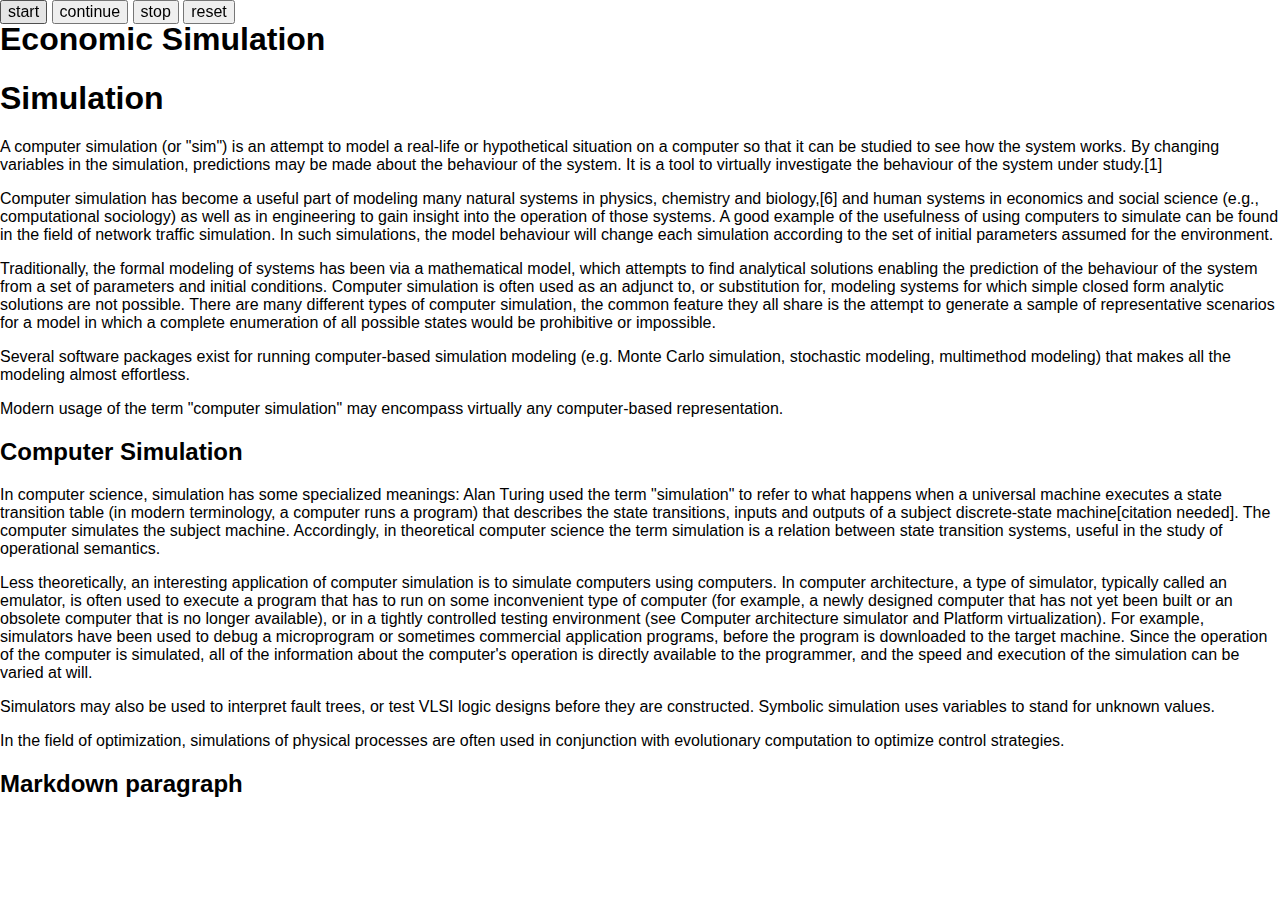
<file: index.html>
<!DOCTYPE html>
<html>
<head>
<title>Simulation</title>
<meta http-equiv="Content-Type" content="text/html; charset=UTF-8">
<script src="d3.min.js"></script>
<script src="Markdown.Converter.min.js"></script>
<script src="sigma.min.js"></script>
<script src="sigma.layout.forceAtlas2.min.js"></script>
<script src="jquery-2.1.4.min.js"></script>
<script src="chart.js"></script>
<script src="simulate.js"></script>
<script src="equations.js"></script>
<script src="markdown.js"></script>
<link rel="stylesheet" href="pure-min.css">
<link rel="stylesheet" href="chart.css">
</head>
<body>
    <h1>Economic Simulation</h1>
    <div style="top:0px; left:0px; position:fixed;">
    <button onClick='simulation.start()'>start</button>
    <button onClick='simulation.continue()'>continue</button>
    <button onClick='simulation.stop()'>stop</button>
    <button onClick='simulation.reset()'>reset</button>
    </div> 
    <div>
        <p class="markdown">
# Simulation

A computer simulation (or "sim") is an attempt to model a real-life or hypothetical situation on a computer so that it can be studied to see how the system works. By changing variables in the simulation, predictions may be made about the behaviour of the system. It is a tool to virtually investigate the behaviour of the system under study.[1]

Computer simulation has become a useful part of modeling many natural systems in physics, chemistry and biology,[6] and human systems in economics and social science (e.g., computational sociology) as well as in engineering to gain insight into the operation of those systems. A good example of the usefulness of using computers to simulate can be found in the field of network traffic simulation. In such simulations, the model behaviour will change each simulation according to the set of initial parameters assumed for the environment.

Traditionally, the formal modeling of systems has been via a mathematical model, which attempts to find analytical solutions enabling the prediction of the behaviour of the system from a set of parameters and initial conditions. Computer simulation is often used as an adjunct to, or substitution for, modeling systems for which simple closed form analytic solutions are not possible. There are many different types of computer simulation, the common feature they all share is the attempt to generate a sample of representative scenarios for a model in which a complete enumeration of all possible states would be prohibitive or impossible.

Several software packages exist for running computer-based simulation modeling (e.g. Monte Carlo simulation, stochastic modeling, multimethod modeling) that makes all the modeling almost effortless.

Modern usage of the term "computer simulation" may encompass virtually any computer-based representation.
       </p>
    <div class="chart" id="test_id">
    </div> 
        <p class="markdown">
## Computer Simulation

In computer science, simulation has some specialized meanings: Alan Turing used the term "simulation" to refer to what happens when a universal machine executes a state transition table (in modern terminology, a computer runs a program) that describes the state transitions, inputs and outputs of a subject discrete-state machine[citation needed]. The computer simulates the subject machine. Accordingly, in theoretical computer science the term simulation is a relation between state transition systems, useful in the study of operational semantics.

Less theoretically, an interesting application of computer simulation is to simulate computers using computers. In computer architecture, a type of simulator, typically called an emulator, is often used to execute a program that has to run on some inconvenient type of computer (for example, a newly designed computer that has not yet been built or an obsolete computer that is no longer available), or in a tightly controlled testing environment (see Computer architecture simulator and Platform virtualization). For example, simulators have been used to debug a microprogram or sometimes commercial application programs, before the program is downloaded to the target machine. Since the operation of the computer is simulated, all of the information about the computer's operation is directly available to the programmer, and the speed and execution of the simulation can be varied at will.

Simulators may also be used to interpret fault trees, or test VLSI logic designs before they are constructed. Symbolic simulation uses variables to stand for unknown values.

In the field of optimization, simulations of physical processes are often used in conjunction with evolutionary computation to optimize control strategies.
        </p>
    <div class="chart" id="test_id2">
    </div>
        <p class="markdown">
Markdown paragraph
------------------
    </p>
    <div class="graph" id="graph_id">
    </div>
    </div>
</body>
</html>
</file>
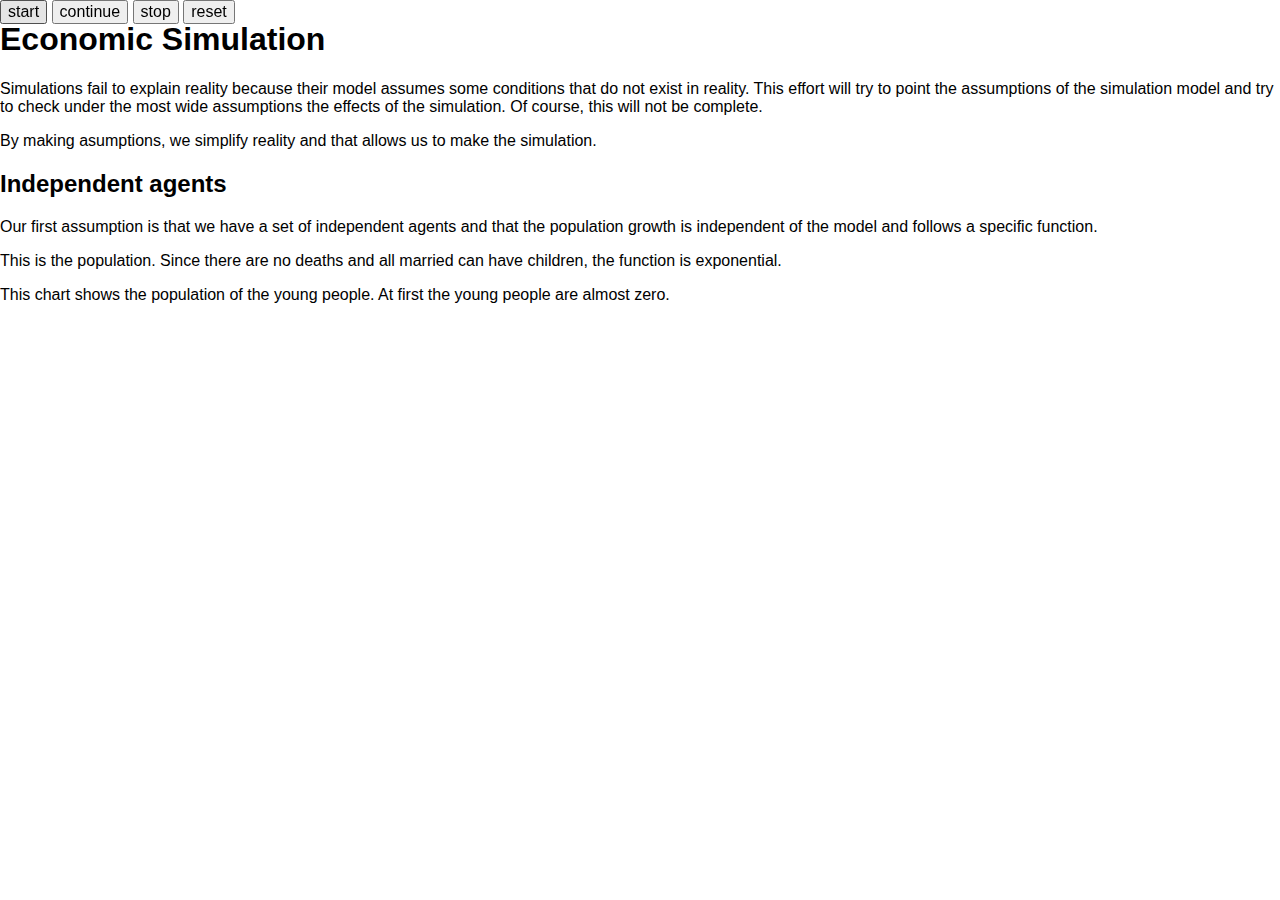
<file: econ_sim_1/index.html>
<!DOCTYPE html>
<html>
<head>
<title>Simulation</title>
<meta http-equiv="Content-Type" content="text/html; charset=UTF-8">
<script src="d3.min.js"></script>
<script src="Markdown.Converter.min.js"></script>
<script src="sigma.min.js"></script>
<script src="sigma.layout.forceAtlas2.min.js"></script>
<script src="jquery-2.1.4.min.js"></script>
<script src="chart.js"></script>
<script src="simulate.js"></script>
<script src="equations.js"></script>
<script src="markdown.js"></script>
<link rel="stylesheet" href="pure-min.css">
<link rel="stylesheet" href="chart.css">
</head>
<body>
    <h1>Economic Simulation</h1>
    <div style="top:0px; left:0px; position:fixed;">
    <button onClick='simulate.start()'>start</button>
    <button onClick='simulate.continue()'>continue</button>
    <button onClick='simulate.stop()'>stop</button>
    <button onClick='simulate.reset()'>reset</button>
    </div> 
    <div>
        <p class="markdown">
Simulations fail to explain reality because their model assumes some conditions that do not exist in reality. This effort will try to point the assumptions of the simulation model and try to check under the most wide assumptions the effects of the simulation. Of course, this will not be complete.

By making asumptions, we simplify reality and that allows us to make the simulation.

Independent agents
-----------------

Our first assumption is that we have a set of independent agents and that the population growth is independent of the model and follows a specific function.

        </p>
    <div class="chart" id="test_id">
    </div> 
        <p class="markdown">
This is the population. Since there are no deaths and all married can have children, the function is exponential.
        </p>
    <div class="chart" id="test_id2">
    </div>
        <p class="markdown"> This chart shows the population of the young people. At first the young people are almost zero.
    </p>
    <div class="graph" id="graph_id">
    </div>
    </div>
</body>
</html>
</file>
<file: chart.css>
.chart {
  font: 10px sans-serif;
}

.chart .axis path,
.chart .axis line {
  fill: none;
  stroke: #000;
  shape-rendering: crispEdges;
}

.chart .x.axis path {
  display: none;
}

.chart .line {
  fill: none;
  stroke: steelblue;
  stroke-width: 1.5px;
}
</file>
<file: econ_sim_1/chart.css>
.chart {
  font: 10px sans-serif;
}

.chart .axis path,
.chart .axis line {
  fill: none;
  stroke: #000;
  shape-rendering: crispEdges;
}

.chart .x.axis path {
  display: none;
}

.chart .line {
  fill: none;
  stroke: steelblue;
  stroke-width: 1.5px;
}
</file>
